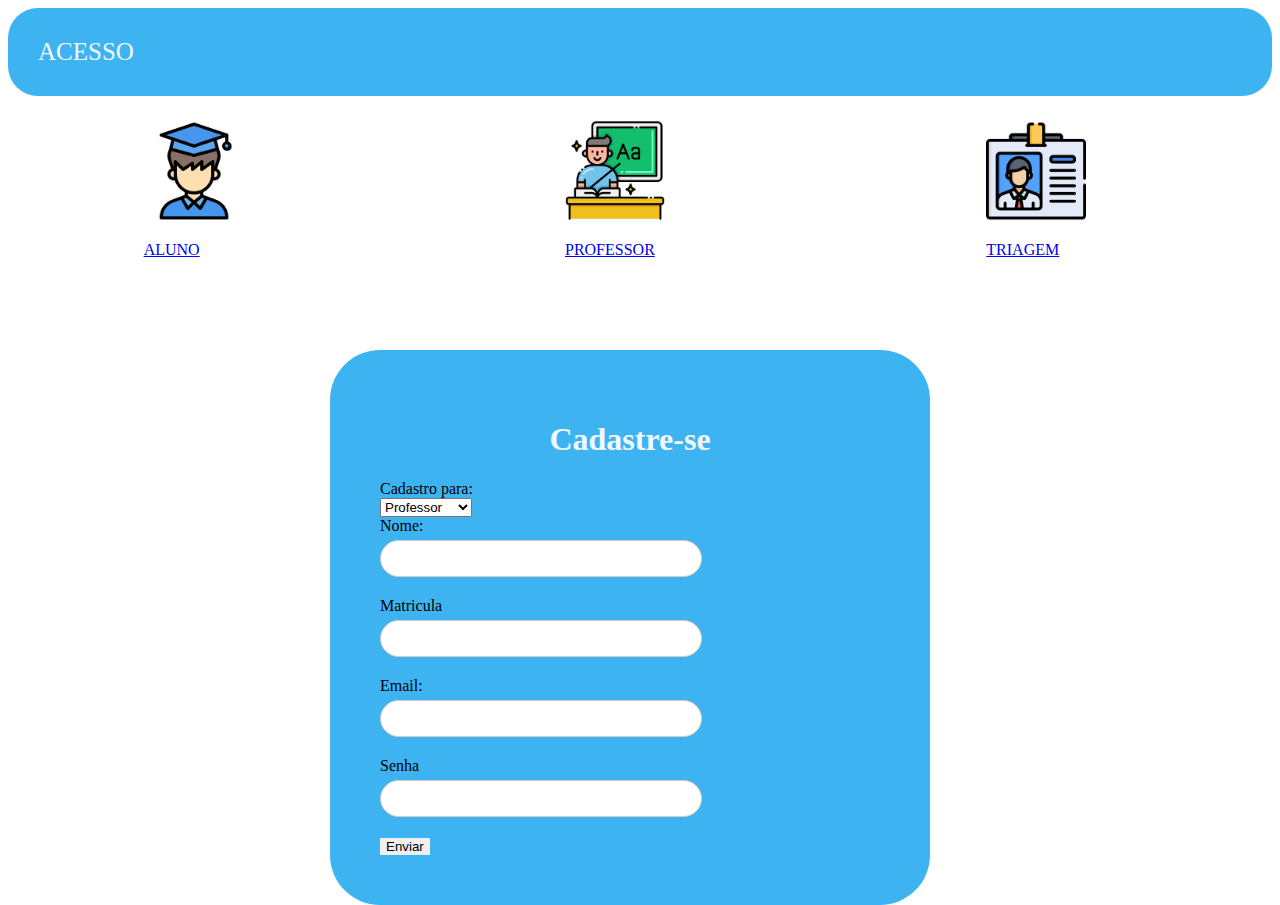
<file: agendamento/acesso.html>
<!DOCTYPE html>
<html lang="en">
<head>
    <meta charset="UTF-8">
    <meta name="viewport" content="width=device-width, initial-scale=1.0">
    <title>Acesso</title>
    <link rel="stylesheet" href="style.css">
</head>
<header>ACESSO</header>
<body>
 <section class="cards">
    <div class="aluno">
      <a href="aluno.html"> <img src="img/aluno.png" alt=""><p class="al2">ALUNO</p></a>
    </div>
    <div class="prof">
      <a href="prof.html"><img src="img/prof.png" alt=""><p class="prof2">PROFESSOR</p></a>
    </div>
    <div class="triagem">
      <a href="triagem.html"><img src="img/triagem.png" alt=""><p class="tri2">TRIAGEM</p></a>
    </div>
 </section>
  
       

    <div class="form_cadastro">
        <h1 class="cad1">Cadastre-se</h1>
        <form action="/enviar" method="post">

            <label for="atividade">Cadastro para:</label>
            <select name="atividade" id="atividade">
                <option value="//">Professor</option>
                <option value="//">Aluno</option>
                <option value="//">Funcionario</option>
            </select>
            <br>
            <label for="nome">Nome:</label>
            <input type="text">
            <br>
            <label for="matricula">Matricula</label>
            <input type="number">
            <br>
            <label for="email">Email:</label>
            <input type="email" id="email" name="email" required>
            <br>
            <label for="senha">Senha</label>
            <input type="password">
            <br>    
            <input type="submit" value="Enviar">
        </form>
    </div>

</body>
</html>
</file>
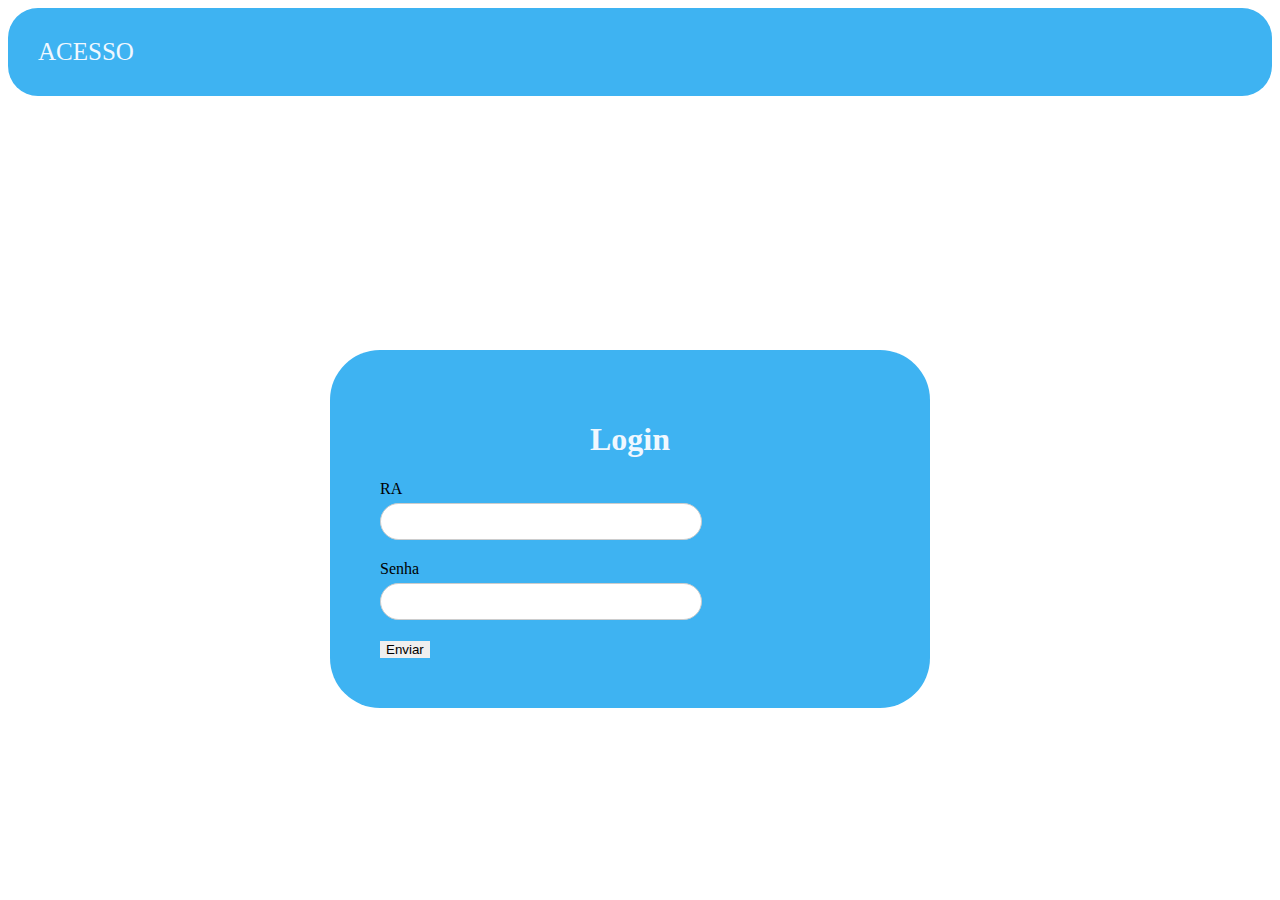
<file: agendamento/aluno.html>
<!DOCTYPE html>
<html lang="en">
<head>
    <meta charset="UTF-8">
    <meta name="viewport" content="width=device-width, initial-scale=1.0">
    <title>Acesso</title>
    <link rel="stylesheet" href="style.css">
</head>
<header>ACESSO</header>
<body>

    <div class="form_cadastro">
        <h1 class="cad1">Login</h1>
        <form action="/enviar" method="post">
            <label for="matricula">RA</label>
            <input type="number">
            <br>
            <label for="senha">Senha</label>
            <input type="password">
            <br>    
            <input type="submit" value="Enviar">
        </form>
    </div>

</body>
</html>
</file>
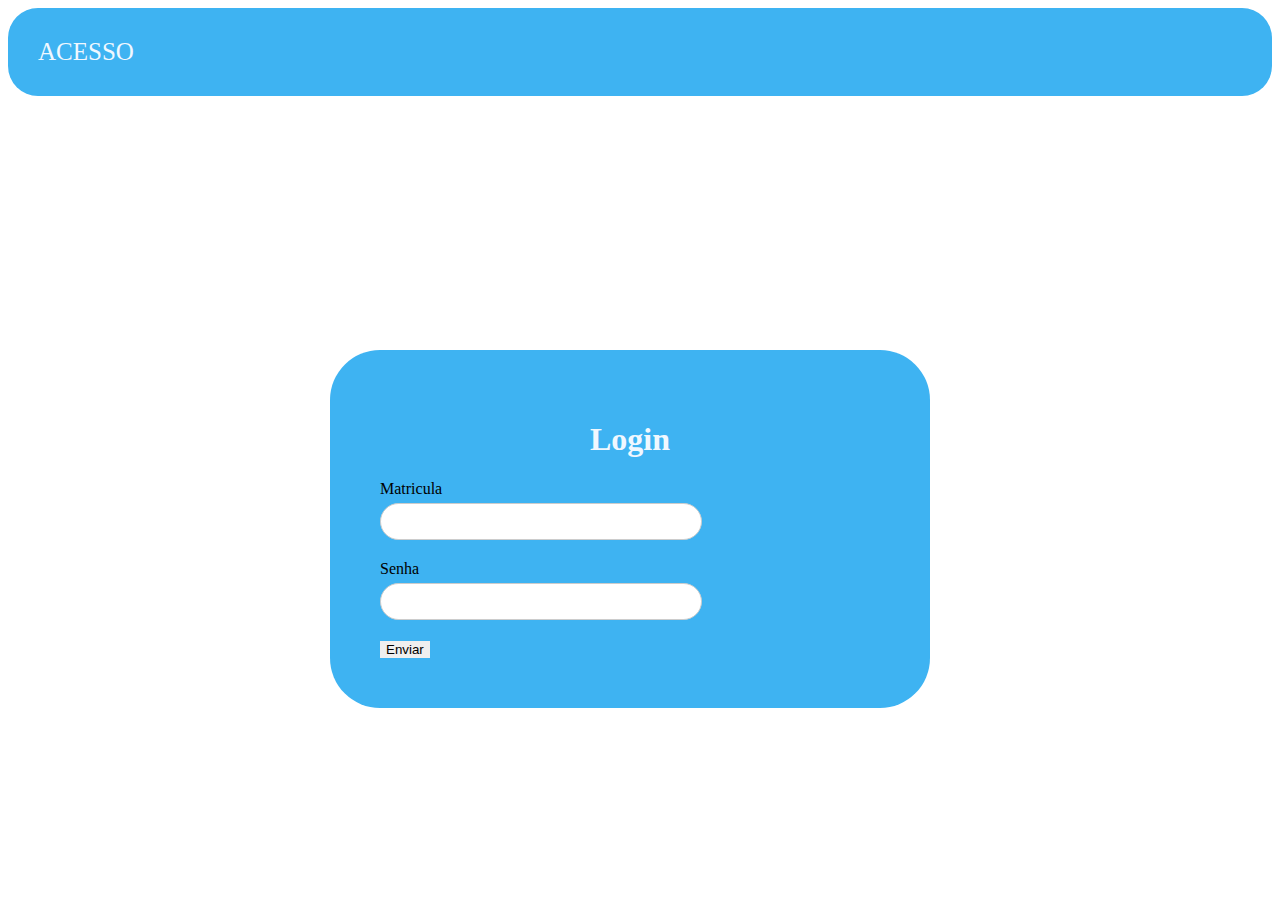
<file: agendamento/prof.html>
<!DOCTYPE html>
<html lang="en">
<head>
    <meta charset="UTF-8">
    <meta name="viewport" content="width=device-width, initial-scale=1.0">
    <title>Acesso</title>
    <link rel="stylesheet" href="style.css">
</head>
<header>ACESSO</header>
<body>

    <div class="form_cadastro">
        <h1 class="cad1">Login</h1>
        <form action="/enviar" method="post">
            <label for="matricula">Matricula</label>
            <input type="number">
            <br>
            <label for="senha">Senha</label>
            <input type="password">
            <br>    
            <input type="submit" value="Enviar">
        </form>
    </div>

</body>
</html>
</file>
<file: agendamento/style.css>
header{
    background-color: #3EB3F2;
    padding: 30px 30px;
    display: flex;
    justify-content: space-between;
    align-items: center;
    border-radius: 30px; 
    font-family: outifit;
    font-size: 25px;
    color: aliceblue;
}
.cards{
    margin-top: 25px;
    display: flex;
    justify-content: space-around;
}
.aluno{
    width: 150px;
}
.aluno img{
    width: 100px;
}
.prof{
    width: 150px;
}
.prof img{
    width: 100px;
}
.triagem{
    width: 150px;
}
.triagem img{
    width: 100px;
}

.form_cadastro{
    padding: 50px;
    position: absolute;
    top: 350px;
    right: 350px;
    background-color: #3EB3F2;
    border-radius: 50px;
    width: 500px;
}

.cad1{
    text-align: center;
    color: aliceblue;
}

label{
    display: block;
}

input[type="text"], input[type="email"],input[type="number"],input[type="password"],textarea {
    width: 300px;
    padding: 10px;
    margin: 5px 0 20px;
    border: 1px solid #ccc;
    border-radius: 25px;
}

input[type="submit"]{
    border: 1px #3EB3F2;
}
@media screen and (max-width: 768px) {
    header {
        flex-direction: column;
        text-align: center;
    }
    .aluno, .prof, .triagem, .al2, .prof2, .tri2, .form_cadastro {
        position: relative;
        top: auto;
        right: auto;
        left: auto;
        margin: 20px auto;
    }
    .form_cadastro {
        width: 90%;
        padding: 20px;
    }
    input[type="text"], input[type="email"],input[type="number"],input[type="password"],textarea {
        width: 90%;
    }
}
.index img{
    width: 80px;
    margin-left: 10px;
}
</file>
